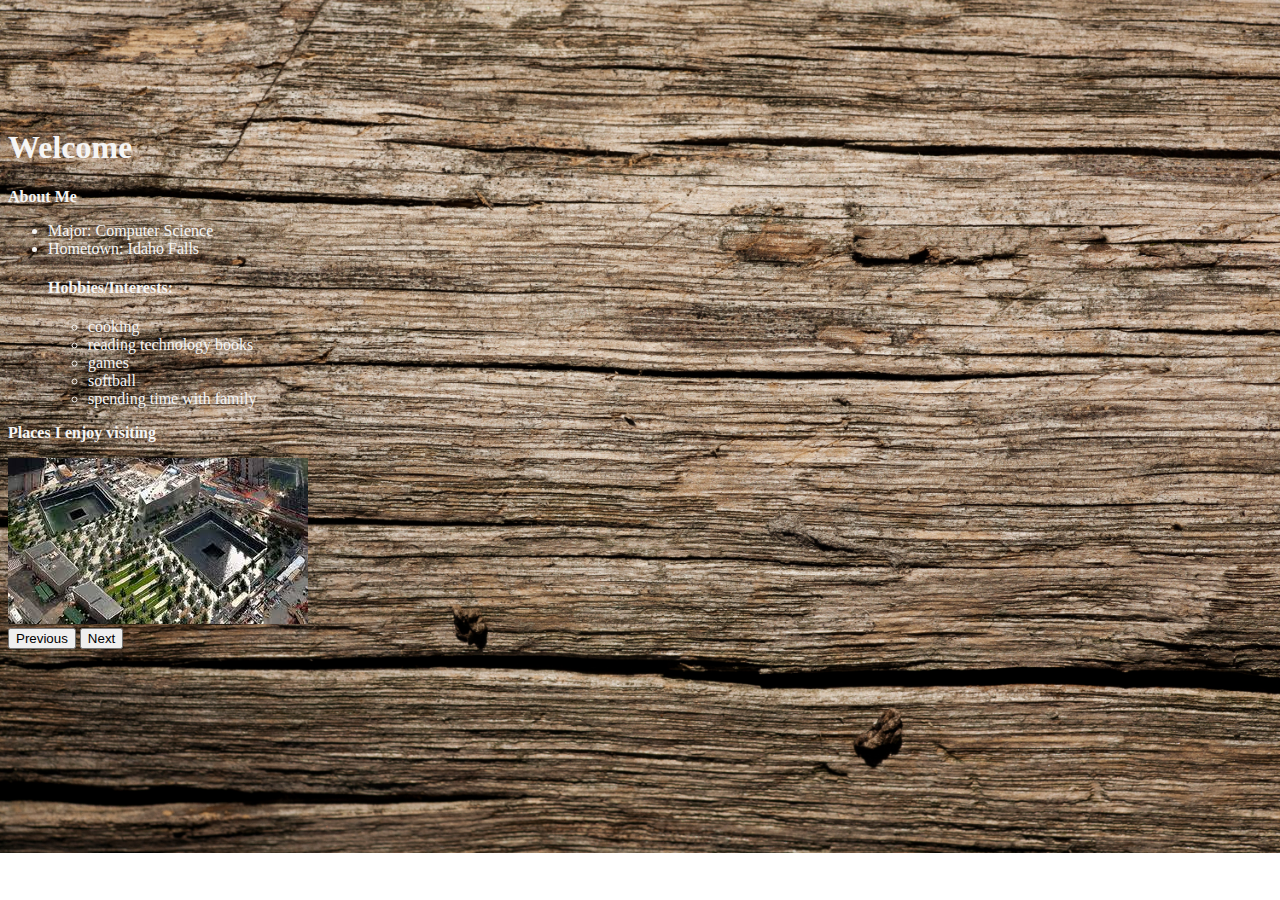
<file: web/index.html>
<!DOCTYPE html>
<html lang="en">   
   <head>
        <meta charset="utf-8">
        <meta name="viewport" content="width=device-width, initial-scale=1, shrink-to-fit=no">
        <title>CS313</title>
        <link rel="stylesheet" href="https://stackpath.bootstrapcdn.com/bootstrap/4.1.3/css/bootstrap.min.css" integrity="sha384-MCw98/SFnGE8fJT3GXwEOngsV7Zt27NXFoaoApmYm81iuXoPkFOJwJ8ERdknLPMO"
        crossorigin="anonymous">
        <link rel="stylesheet" href="styles.css">
        <script src="scripts.js"></script>
   </head> 
   <body onload = "startTimer()">
        <?php include 'header.php' ?>

       <div id="welcome">
            <h1>Welcome</h1>
        </div>
        <div>
            <h3>About Me</h3>
            <ul>
                <p>
                   <li>Major: Computer Science</li>
                    <li>Hometown: Idaho Falls</li>
                    <h4>Hobbies/Interests:</h4>
                    <ul>
                        <li>cooking</li>
                        <li>reading technology books</li>
                        <li>games</li>
                        <li>softball</li>
                        <li>spending time with family</li>
                    </ul>
                </p>
            </ul>
       </div>
       <div id="slideshow">
            <h3>Places I enjoy visiting</h3>
            <img id="img" src="images/startpicture.jpg"/>
        </div>
        <div>
            <button type="button" onclick="displayPreviousImage()">Previous</button>
            <button type="button" onclick="displayNextImage()">Next</button>
        </div>
        <script src="https://stackpath.bootstrapcdn.com/bootstrap/4.1.3/js/bootstrap.min.js" integrity="sha384-ChfqqxuZUCnJSK3+MXmPNIyE6ZbWh2IMqE241rYiqJxyMiZ6OW/JmZQ5stwEULTy"
        crossorigin="anonymous"></script>
   </body>
</html>
</file>
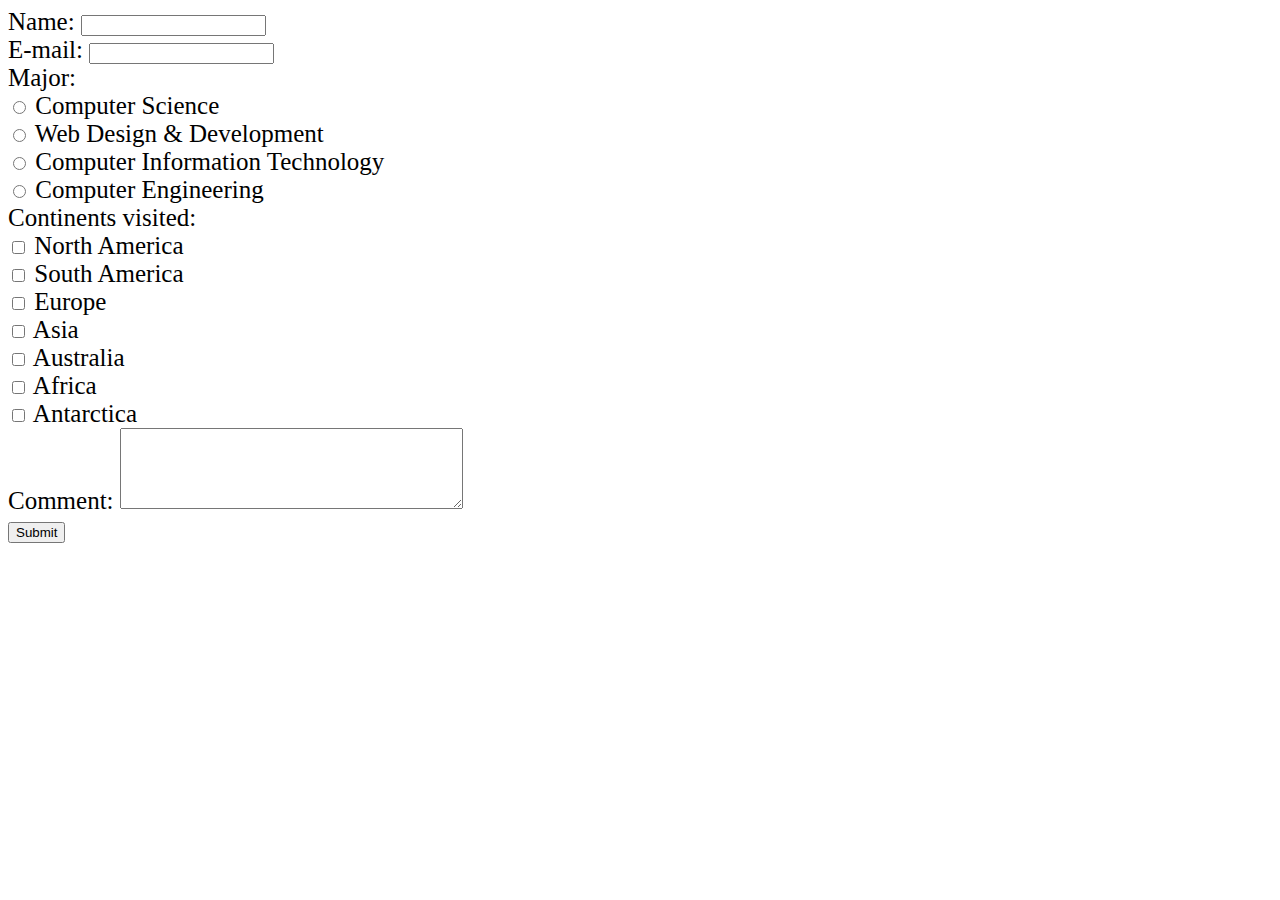
<file: web/TeachOneAnotherW03/form.html>
<!DOCTYPE html>
<html lang="en">
   <head>
        <meta charset="utf-8">
        <meta name="viewport" content="width=device-width, initial-scale=1, shrink-to-fit=no">
        <title>Week03-Teach</title>
   </head>
   <body style="font-size:25px;">
        <form action="results.php" method="post">
            Name: <input type="text" name="name"><br>
            E-mail: <input type="text" name="email"><br>
            Major:<br>
            <input type="radio" name="major" value="Computer Science"> Computer Science<br>
            <input type="radio" name="major" value="Web Design & Development"> Web Design & Development<br>
            <input type="radio" name="major" value="Computer Information Technology"> Computer Information Technology<br>
            <input type="radio" name="major" value="Computer Engineering"> Computer Engineering<br>
            Continents visited:<br>
            <input type="checkbox" name="continent[]" value="North America"> North America<br>
            <input type="checkbox" name="continent[]" value="South America"> South America<br>
            <input type="checkbox" name="continent[]" value="Europe"> Europe<br>
            <input type="checkbox" name="continent[]" value="Asia"> Asia<br>
            <input type="checkbox" name="continent[]" value="Australia"> Australia<br>
            <input type="checkbox" name="continent[]" value="Africa"> Africa<br>
            <input type="checkbox" name="continent[]" value="Antarctica"> Antarctica<br>
            Comment: <textarea name="comment" rows="5" cols="40"></textarea><br>
            <input type="submit">
        </form>
   </body>
</html>
</file>
<file: web/styles.css>
body {
    background-image: url("images/border.jpg");
    background-repeat: no-repeat;
    background-size: cover;
    color: whitesmoke;
    padding-top: 100px; 
 }

  /***********ABOUT***********/

 #slideshow{
    position: relative;
    max-width: 1000px;
    max-height: 1000px;
 }

 #headerIntro {
    padding: 20rem;
    font-size: 16.5rem;
    color: darkslategray
 }
 
.aboutme{
    font-size: 500px;
    text-align: center;
}

.job{
    font-size: 40px;
}

.details{
    padding: 30px; 
}

 .major{
    font-size: 40px;
 }

 .town{
    font-size: 40px;
 }

 .hobbies{
    font-size: 40px;
 }

 .hobbylist {
    font-size: 30px;
 }

 .slideshow {
    text-align: center;
    padding: 50 px;
 }

 /***********SHOPPING***********/

 .shopping-title {
    padding-top: 150px;
    font-size: 550%;
    text-align: center;
 }

 .buttons{
    text-align: center;
 }

 .card-deck{
    padding: 150px; 
    padding-top:150px;
 }

.card-title, .card-text{
    color:black;
 }
 
 .btn{
    float: right;
 }

 .cart-btn {
    text-align: center;
    font-size: 200%;
    color: black;
    padding: 50px;
 }

 .cart-title {
    font-size: 5.5rem;
    text-align: center;
 }

.shopping-cart {
  font-size: 2.5rem;
  text-align: center;
  }

/* .cart {
  margin-top:20px;
  background:#eee; 
  } */

h3 {
  font-size: 16px;
}

.text-navy {
  color: #1ab394;
}

.cart-product-imitation {
  text-align: center;
  padding-top: 30px;
  height: 80px;
  width: 80px;
  background-color: #f8f8f9;
}

.product-imitation.xl {
  padding: 120px 0;
}

.product-desc {
  padding: 20px;
  position: relative;
}

.ecommerce .tag-list {
  padding: 0;
}

.ecommerce .fa-star {
  color: #d1dade;
}

.ecommerce .fa-star.active {
  color: #f8ac59;
}

.ecommerce .note-editor {
  border: 1px solid #e7eaec;
}

table.shoping-cart-table {
  margin-bottom: 0;
}

table.shoping-cart-table tr td {
  border: none;
  text-align: right;
}

table.shoping-cart-table tr td.desc,
table.shoping-cart-table tr td:first-child {
  text-align: left;
}

table.shoping-cart-table tr td:last-child {
  width: 80px;
}

.ibox {
  clear: both;
  margin-bottom: 25px;
  margin-top: 0;
  padding: 0;
  color: black;
}

.ibox.collapsed .ibox-content {
  display: none;
}

.ibox:after,
.ibox:before {
  display: table;
}

.ibox-title {
  -moz-border-bottom-colors: none;
  -moz-border-left-colors: none;
  -moz-border-right-colors: none;
  -moz-border-top-colors: none;
  background-color: #ffffff;
  border-color: #e7eaec;
  border-image: none;
  border-style: solid solid none;
  border-width: 3px 0 0;
  color: inherit;
  margin-bottom: 0;
  padding: 14px 15px 7px;
  min-height: 48px;
}

.ibox-content {
  background-color: #ffffff;
  color: inherit;
  padding: 15px 20px 20px 20px;
  border-color: #e7eaec;
  border-image: none;
  border-style: solid solid none;
  border-width: 1px 0;
}

.ibox-footer {
  color: inherit;
  border-top: 1px solid #e7eaec;
  font-size: 90%;
  background: #ffffff;
  padding: 10px 15px;
}
</file>
